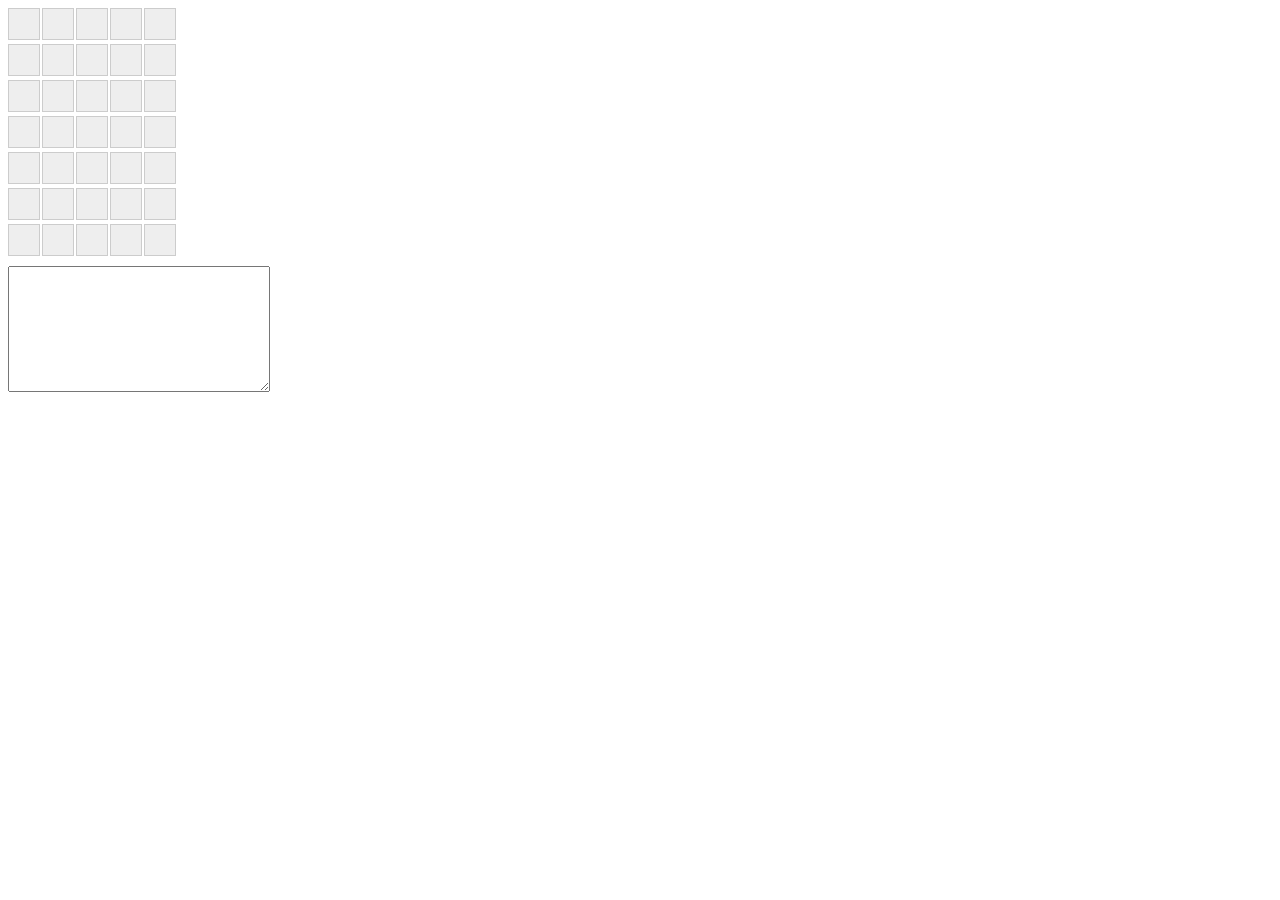
<file: font-test.html>
<!DOCTYPE html>
<html>
<head><style>
  .grid { display: grid; grid-template-columns: repeat(5, 30px); gap: 4px; margin-bottom: 10px; }
  .cell { width: 30px; height: 30px; background: #eee; border: 1px solid #ccc; cursor: pointer; }
  .cell.active { background: #333; }
</style></head>
<body>
  <div class="grid" id="g"></div>
  <textarea id="output" rows="8" cols="30"></textarea>
  <script>
    const grid = document.getElementById('g'), out = document.getElementById('output');
    const state = Array(7).fill().map(() => Array(5).fill(false));
    
    for(let r=0; r<7; r++) {
      for(let c=0; c<5; c++) {
        const div = document.createElement('div');
        div.className = 'cell';
        div.onclick = () => {
          state[r][c] = !state[r][c];
          div.classList.toggle('active', state[r][c]);
          out.value = JSON.stringify(state.map(row => row.map(v => v ? '#' : '.').join('')));
        };
        grid.appendChild(div);
      }
    }
  </script>
</body>
</html>
</file>
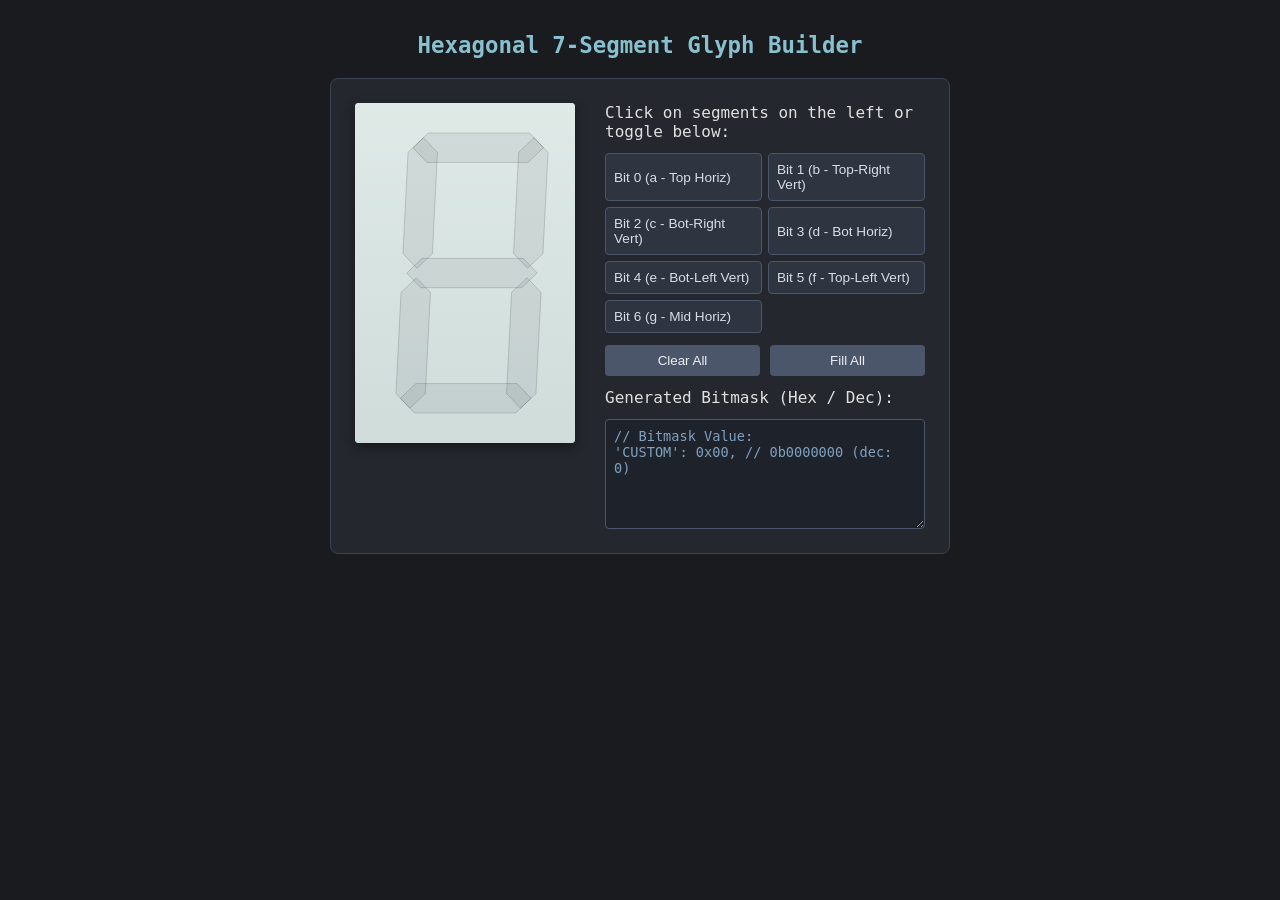
<file: hex-test.html>
<!DOCTYPE html>
<html lang="en">
<head>
  <meta charset="UTF-8">
  <title>7-Segment Hexagonal Builder</title>
  <style>
    body {
      background-color: #1a1b1e;
      color: #e0e0e0;
      font-family: monospace, monospace;
      padding: 24px;
      display: flex;
      flex-direction: column;
      align-items: center;
      gap: 20px;
    }

    h1 {
      font-size: 1.4rem;
      margin: 0;
      color: #88c0d0;
    }

    .workspace {
      display: flex;
      gap: 30px;
      align-items: flex-start;
      background: #24272e;
      padding: 24px;
      border-radius: 8px;
      border: 1px solid #3b4252;
    }

    .canvas-container {
      position: relative;
    }

    canvas {
      background-color: #dfeae7;
      border-radius: 4px;
      cursor: pointer;
      box-shadow: 0 4px 12px rgba(0, 0, 0, 0.4);
    }

    .controls {
      display: flex;
      flex-direction: column;
      gap: 12px;
      width: 320px;
    }

    .bit-status {
      display: grid;
      grid-template-columns: repeat(2, 1fr);
      gap: 6px;
    }

    .bit-btn {
      background: #2e3440;
      border: 1px solid #4c566a;
      color: #d8dee9;
      padding: 8px;
      border-radius: 4px;
      cursor: pointer;
      text-align: left;
      font-size: 0.85rem;
    }

    .bit-btn.active {
      background: #a3be8c;
      color: #2e3440;
      font-weight: bold;
      border-color: #a3be8c;
    }

    textarea {
      width: 100%;
      height: 110px;
      background: #1e222a;
      color: #81a1c1;
      border: 1px solid #4c566a;
      border-radius: 4px;
      padding: 8px;
      font-size: 0.85rem;
      resize: vertical;
      box-sizing: border-box;
    }

    .btn-group {
      display: flex;
      gap: 10px;
    }

    button.action-btn {
      flex: 1;
      padding: 8px;
      background: #4c566a;
      color: #eceff4;
      border: none;
      border-radius: 4px;
      cursor: pointer;
    }

    button.action-btn:hover {
      background: #5e81ac;
    }
  </style>
</head>
<body>

  <h1>Hexagonal 7-Segment Glyph Builder</h1>

  <div class="workspace">
    <div class="canvas-container">
      <canvas id="stage" width="220" height="340"></canvas>
    </div>

    <div class="controls">
      <div>Click on segments on the left or toggle below:</div>
      
      <div class="bit-status" id="bit-buttons">
        <!-- Generated by JS -->
      </div>

      <div class="btn-group">
        <button class="action-btn" onclick="clearAll()">Clear All</button>
        <button class="action-btn" onclick="fillAll()">Fill All</button>
      </div>

      <label for="out-mask">Generated Bitmask (Hex / Dec):</label>
      <textarea id="out-mask" readonly></textarea>
    </div>
  </div>

  <script>
    const cvs = document.getElementById('stage');
    const ctx = cvs.getContext('2d');

    // Layout configuration matching your #cell parameters
    const x = 40, y = 30, w = 140, h = 280;
    const t = h * 0.105;
    const g = t * 0.16;
    const slant = h * 0.05;

    // Active state for segments 0..6 (a..g)
    const state = [false, false, false, false, false, false, false];

    const SEG_NAMES = [
      'Bit 0 (a - Top Horiz)',
      'Bit 1 (b - Top-Right Vert)',
      'Bit 2 (c - Bot-Right Vert)',
      'Bit 3 (d - Bot Horiz)',
      'Bit 4 (e - Bot-Left Vert)',
      'Bit 5 (f - Top-Left Vert)',
      'Bit 6 (g - Mid Horiz)'
    ];

    // Shear transform matching your code
    const P = (px, py) => [x + px + (1 - py / h) * slant, y + py];

    // Polygon definitions for 7 hexagonal segments
    const SEG_PATHS = [
      // 0: a (top)
      [P(t / 2 + g, t / 2 - t / 2), P(w - t / 2 - g, t / 2 - t / 2), P(w - g, t / 2), P(w - t / 2 - g, t / 2 + t / 2), P(t / 2 + g, t / 2 + t / 2), P(g, t / 2)],
      // 1: b (top-right)
      [P(w - t / 2 - t / 2, t / 2 + g), P(w - t / 2, g), P(w - t / 2 + t / 2, t / 2 + g), P(w - t / 2 + t / 2, h / 2 - t / 2 - g), P(w - t / 2, h / 2 - g), P(w - t / 2 - t / 2, h / 2 - t / 2 - g)],
      // 2: c (bottom-right)
      [P(w - t / 2 - t / 2, h / 2 + t / 2 + g), P(w - t / 2, h / 2 + g), P(w - t / 2 + t / 2, h / 2 + t / 2 + g), P(w - t / 2 + t / 2, h - t / 2 - g), P(w - t / 2, h - g), P(w - t / 2 - t / 2, h - t / 2 - g)],
      // 3: d (bottom)
      [P(t / 2 + g, h - t / 2 - t / 2), P(w - t / 2 - g, h - t / 2 - t / 2), P(w - g, h - t / 2), P(w - t / 2 - g, h - t / 2 + t / 2), P(t / 2 + g, h - t / 2 + t / 2), P(g, h - t / 2)],
      // 4: e (bottom-left)
      [P(t / 2 - t / 2, h / 2 + t / 2 + g), P(t / 2, h / 2 + g), P(t / 2 + t / 2, h / 2 + t / 2 + g), P(t / 2 + t / 2, h - t / 2 - g), P(t / 2, h - g), P(t / 2 - t / 2, h - t / 2 - g)],
      // 5: f (top-left)
      [P(t / 2 - t / 2, t / 2 + g), P(t / 2, g), P(t / 2 + t / 2, t / 2 + g), P(t / 2 + t / 2, h / 2 - t / 2 - g), P(t / 2, h / 2 - g), P(t / 2 - t / 2, h / 2 - t / 2 - g)],
      // 6: g (middle)
      [P(t / 2 + g, h / 2 - t / 2), P(w - t / 2 - g, h / 2 - t / 2), P(w - g, h / 2), P(w - t / 2 - g, h / 2 + t / 2), P(t / 2 + g, h / 2 + t / 2), P(g, h / 2)]
    ];

    function render() {
      // Background gradient
      const grad = ctx.createLinearGradient(0, 0, 0, cvs.height);
      grad.addColorStop(0, '#dfeae7');
      grad.addColorStop(1, '#cfdcda');
      ctx.fillStyle = grad;
      ctx.fillRect(0, 0, cvs.width, cvs.height);

      // Draw each segment
      SEG_PATHS.forEach((pts, idx) => {
        ctx.beginPath();
        pts.forEach((p, i) => (i ? ctx.lineTo(p[0], p[1]) : ctx.moveTo(p[0], p[1])));
        ctx.closePath();

        if (state[idx]) {
          ctx.fillStyle = '#22282b'; // Lit segment
        } else {
          ctx.fillStyle = 'rgba(34, 40, 43, 0.07)'; // Unlit outline ghost
        }
        ctx.fill();
        ctx.strokeStyle = 'rgba(0, 0, 0, 0.15)';
        ctx.lineWidth = 1;
        ctx.stroke();
      });

      updateUI();
    }

    function createPath(pts) {
      const p = new Path2D();
      pts.forEach((pt, i) => (i ? p.lineTo(pt[0], pt[1]) : p.moveTo(pt[0], pt[1])));
      p.closePath();
      return p;
    }

    cvs.addEventListener('click', (e) => {
      const rect = cvs.getBoundingClientRect();
      const mx = e.clientX - rect.left;
      const my = e.clientY - rect.top;

      SEG_PATHS.forEach((pts, idx) => {
        const path = createPath(pts);
        if (ctx.isPointInPath(path, mx, my)) {
          state[idx] = !state[idx];
          render();
        }
      });
    });

    function toggleBit(idx) {
      state[idx] = !state[idx];
      render();
    }

    function clearAll() {
      state.fill(false);
      render();
    }

    function fillAll() {
      state.fill(true);
      render();
    }

    function updateUI() {
      // Build bitmask integer
      let mask = 0;
      state.forEach((on, bit) => {
        if (on) mask |= (1 << bit);
      });

      const hex = '0x' + mask.toString(16).padStart(2, '0');
      const bin = '0b' + mask.toString(2).padStart(7, '0');

      document.getElementById('out-mask').value = 
        `// Bitmask Value:\n'CUSTOM': ${hex}, // ${bin} (dec: ${mask})`;

      // Update toggle buttons
      const btnContainer = document.getElementById('bit-buttons');
      btnContainer.innerHTML = '';
      SEG_NAMES.forEach((name, idx) => {
        const btn = document.createElement('button');
        btn.className = 'bit-btn' + (state[idx] ? ' active' : '');
        btn.innerText = name;
        btn.onclick = () => toggleBit(idx);
        btnContainer.appendChild(btn);
      });
    }

    // Initial load
    render();
  </script>
</body>
</html>
</file>
